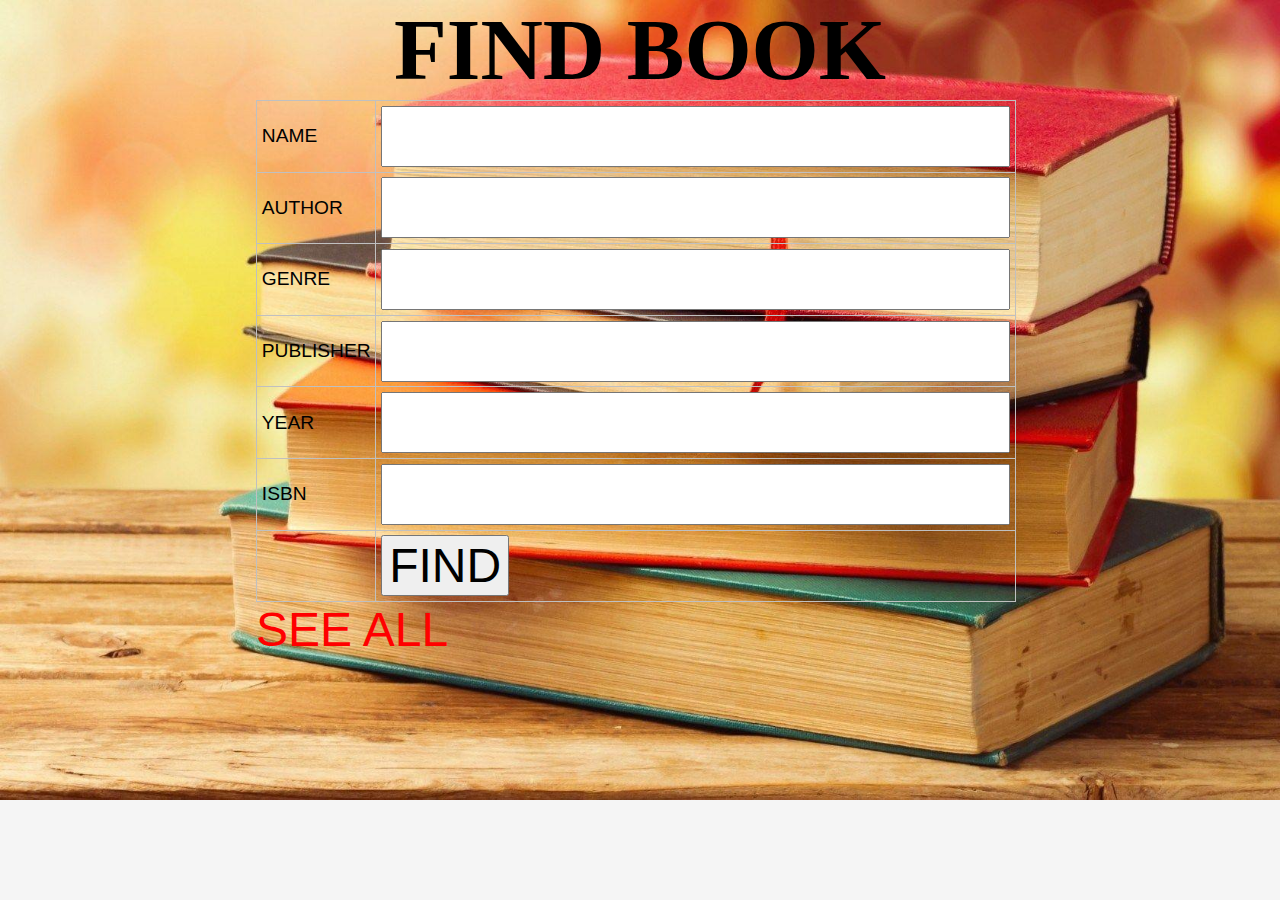
<file: src/main/resources/templates/index.html>
<!DOCTYPE html>
<html xmlns="http://www.w3.org/1999/xhtml"
      xmlns:th="http://www.thymeleaf.org">
<head>
    <meta charset="utf-8"/>
    <meta name="viewport" content="width=device-width, initial-scale=1.0"/>
    <link rel="stylesheet" href="../static/css/style.css"
          th:href="${'css/style.css'}"/>
    <title>Index</title>
</head>
<body>
    <div class="page">

        <h1>FIND BOOK</h1>

        <form method="post">
            <table>

                <tr>
                    <td>NAME</td>
                    <td>
                        <input name="name"/>
                    </td>
                </tr>

                <tr>
                    <td>AUTHOR</td>
                    <td>
                        <input name="author"/>
                    </td>
                </tr>

                <tr>
                    <td>GENRE</td>
                    <td>
                        <input name="genre"/>
                    </td>
                </tr>

                <tr>
                    <td>PUBLISHER</td>
                    <td>
                        <input name="publisher"/>
                    </td>
                </tr>

                <tr>
                    <td>YEAR</td>
                    <td>
                        <input name="dateOfPublication"/>
                    </td>
                </tr>

                <tr>
                    <td>ISBN</td>
                    <td>
                        <input name="isbn"/>
                    </td>
                </tr>

                <tr>
                    <td></td>
                    <td>
                        <input type="submit" value="FIND"/>
                    </td>
                </tr>

            </table>
        </form>

        <a href="listOfBooks.html">SEE ALL</a>

    </div>
</body>
</html>
</file>
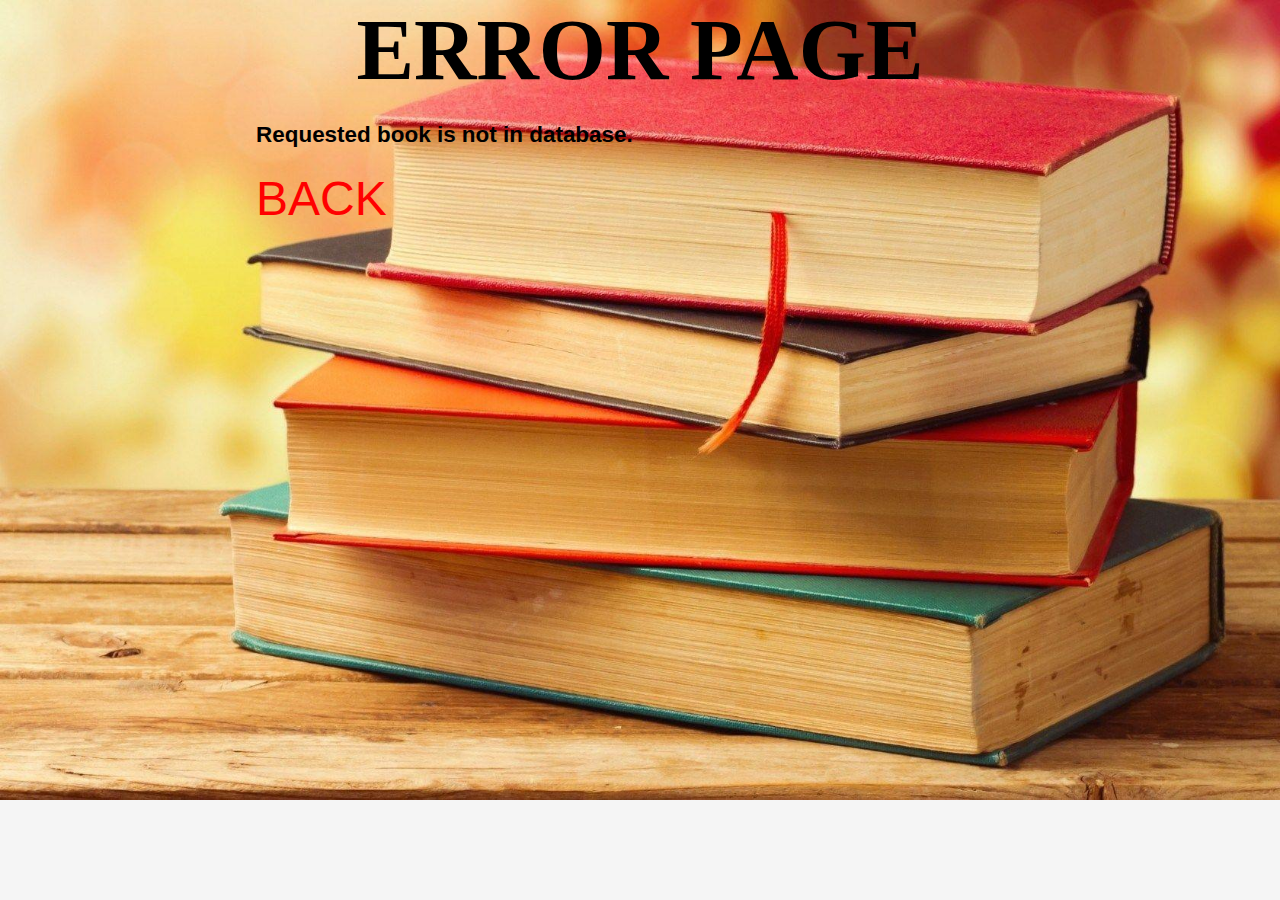
<file: src/main/resources/templates/errorPage.html>
<!DOCTYPE html>
<html xmlns="http://www.w3.org/1999/xhtml"
      xmlns:th="http://www.thymeleaf.org">
<head>
    <meta charset="utf-8"/>
    <meta name="viewport" content="width=device-width, initial-scale=1.0"/>
    <link rel="stylesheet" href="../static/css/style.css"
          th:href="${'css/style.css'}"/>
    <title>Index</title>
</head>
<body>
    <div class="page">

        <h1>ERROR PAGE</h1>

        <h3>Requested book is not in database.</h3>


        <a href="index.html">BACK</a>

    </div>
</body>
</html>
</file>
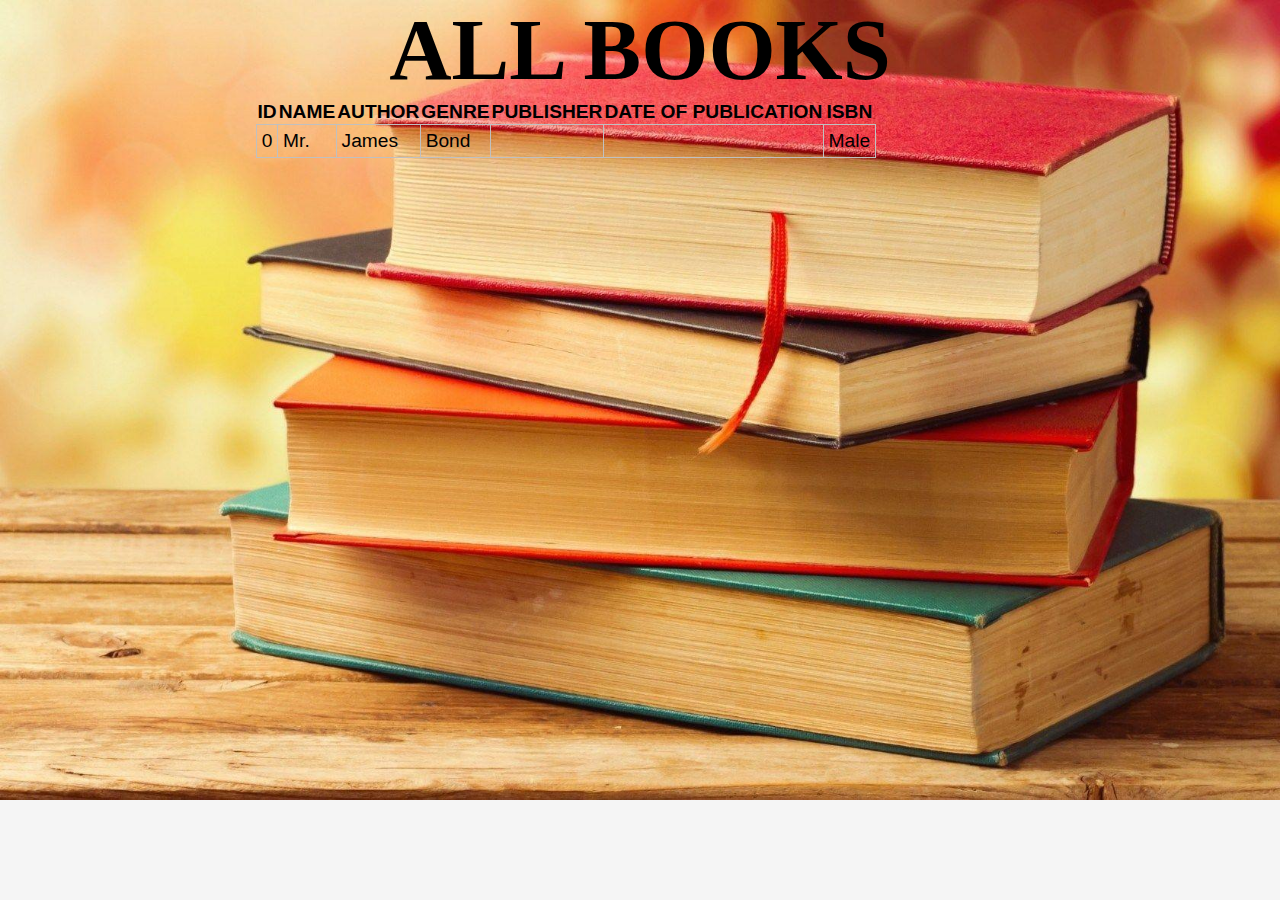
<file: src/main/resources/templates/listOfBooks.html>
<!DOCTYPE html>
<html xmlns="http://www.w3.org/1999/xhtml"
      xmlns:th="http://www.thymeleaf.org">
<head>
    <meta charset="utf-8"/>
    <meta name="viewport" content="width=device-width, initial-scale=1.0"/>
    <link rel="stylesheet" href="../static/css/style.css"
          th:href="${'css/style.css'}"/>
    <title>List_of_Books</title>
</head>
<body>
    <div class="page">

        <h1>ALL BOOKS</h1>
        
        <table>
            <tr>
                <th>ID</th>
                <th>NAME</th>
                <th>AUTHOR</th>
                <th>GENRE</th>
                <th>PUBLISHER</th>
                <th>DATE OF PUBLICATION</th>
                <th>ISBN</th>

            </tr>

            <tr th:each=" oneBook : ${all}">
                <td th:text="${oneBook.id}">0</td>
                <td th:text="${oneBook.name}">Mr.</td>
                <td th:text="${oneBook.author}">James</td>
                <td th:text="${oneBook.genre}">Bond</td>
                <td th:text="${oneBook.publisher}"></td>
                <td th:text="${oneBook.dateOfPublication}"></td>
                <td th:text="${oneBook.ISBN}">Male</td>
            </tr>

        </table>

    </div>
</body>
</html>
</file>
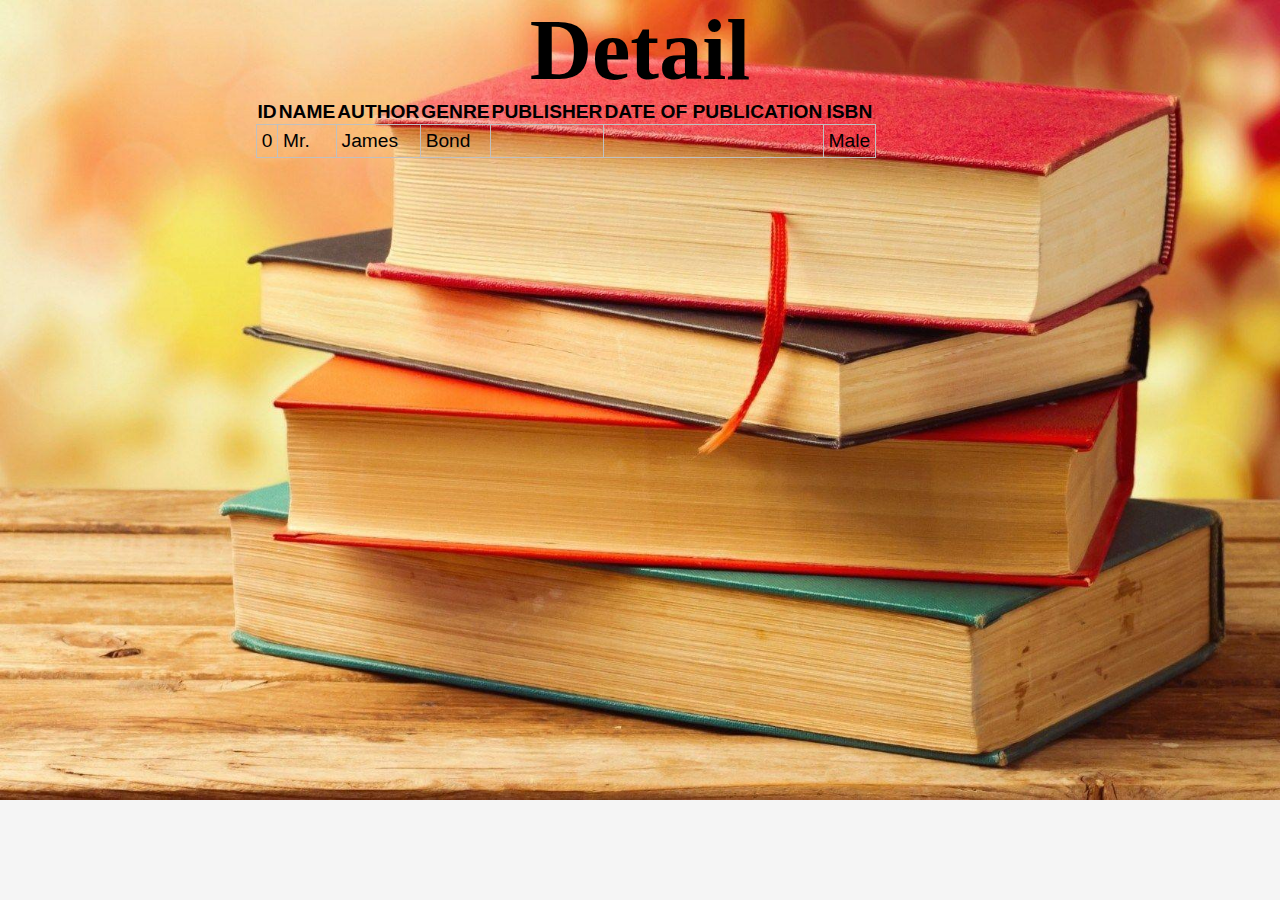
<file: src/main/resources/templates/result.html>
<!DOCTYPE html>
<html xmlns="http://www.w3.org/1999/xhtml"
      xmlns:th="http://www.thymeleaf.org">
<head>
    <meta charset="utf-8"/>
    <meta name="viewport" content="width=device-width, initial-scale=1.0"/>
    <link rel="stylesheet" href="../static/css/style.css"
          th:href="${'css/style.css'}"/>
    <title>Result</title>
</head>
<body>
    <div class="page">

        <h1>Detail</h1>

        <table>
            <tr>
                <th>ID</th>
                <th>NAME</th>
                <th>AUTHOR</th>
                <th>GENRE</th>
                <th>PUBLISHER</th>
                <th>DATE OF PUBLICATION</th>
                <th>ISBN</th>

            </tr>

            <tr th:each=" oneBook : ${book}">
                <td th:text="${oneBook.id}">0</td>
                <td th:text="${oneBook.name}">Mr.</td>
                <td th:text="${oneBook.author}">James</td>
                <td th:text="${oneBook.genre}">Bond</td>
                <td th:text="${oneBook.publisher}"></td>
                <td th:text="${oneBook.dateOfPublication}"></td>
                <td th:text="${oneBook.ISBN}">Male</td>
            </tr>

        </table>
          </div>
  </body>
  </html>
</file>
